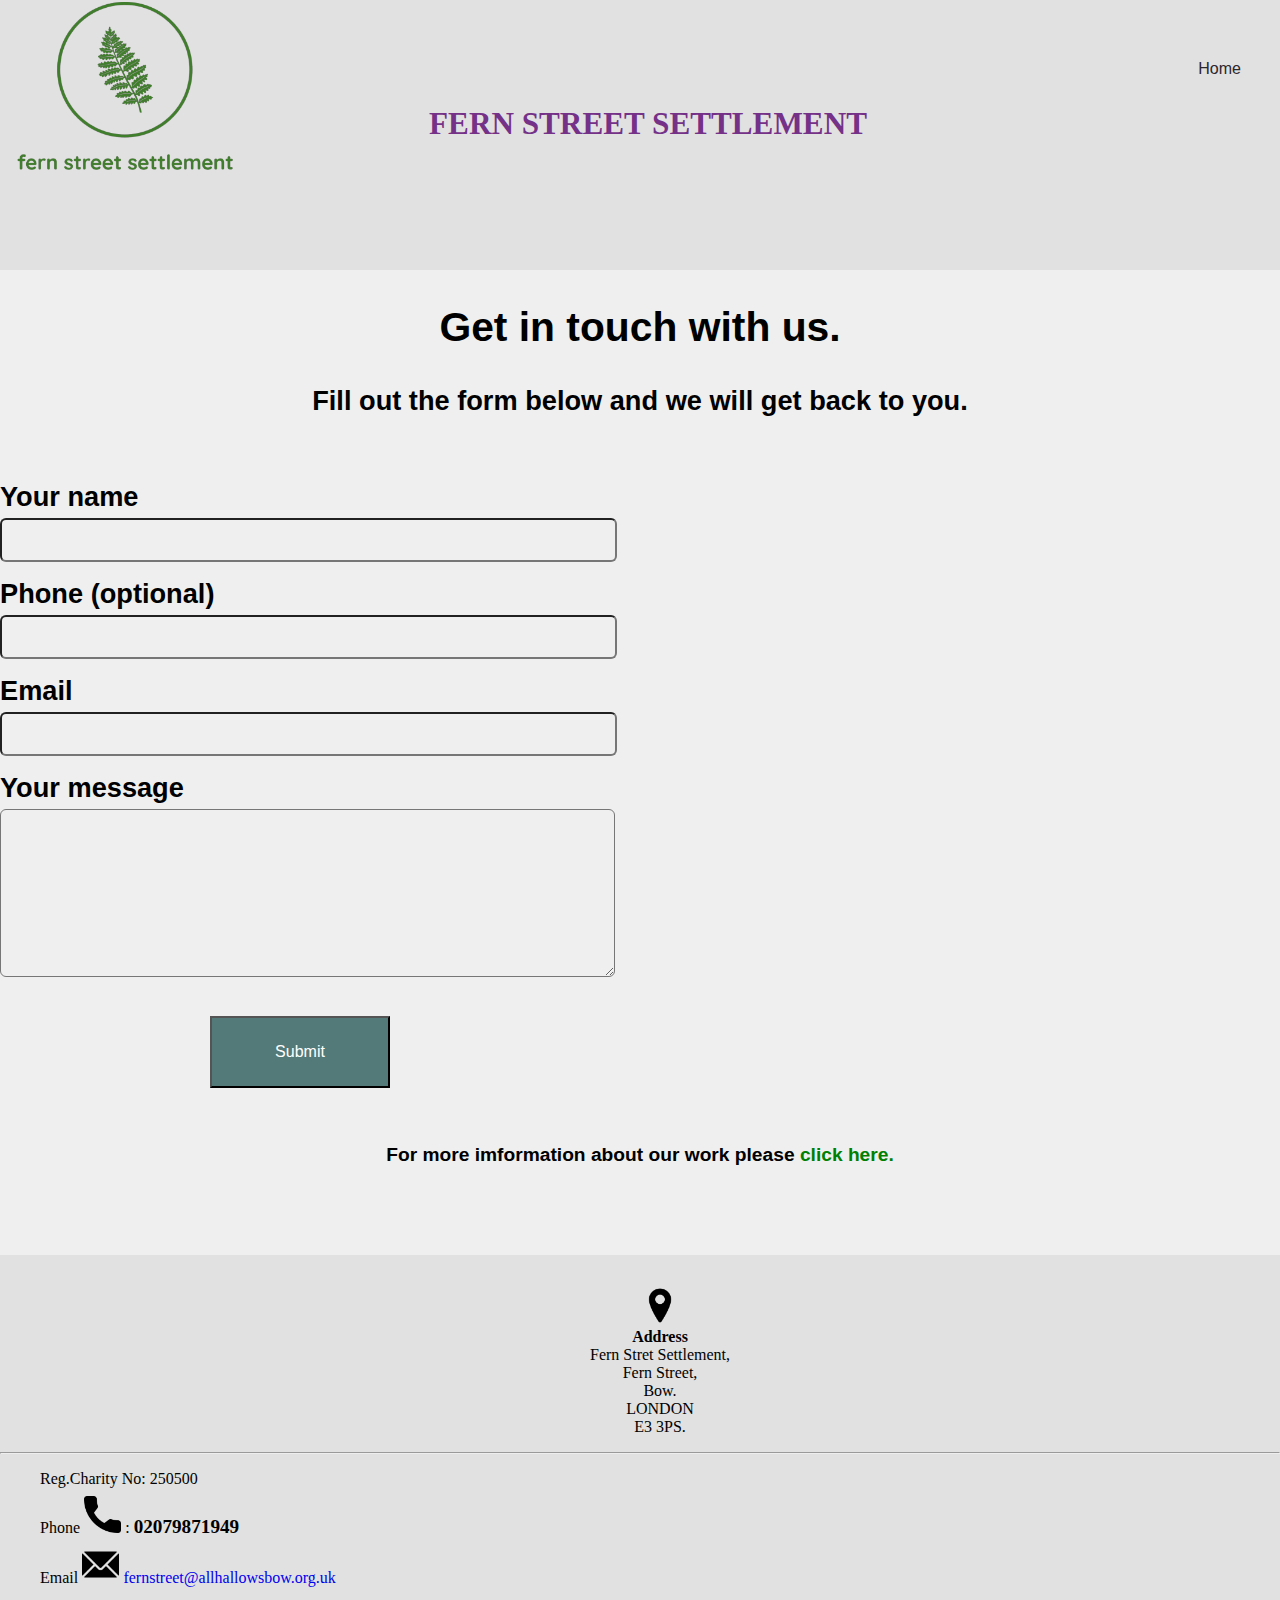
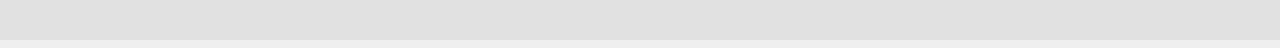
<file: contact.html>
<!DOCTYPE html>
<html lang="en" dir="ltr">
  <head>
    <meta charset="utf-8">
    <meta name="viewport" content="width=device-width,initial-scale=1">
    <title>FERN STREET SETTLEMENT/CONTACT</title>
    <!-- bootstrap css -->
    <link href="https://cdn.jsdelivr.net/npm/bootstrap@5.1.3/dist/css/bootstrap.min.css" rel="stylesheet" integrity="sha384-1BmE4kWBq78iYhFldvKuhfTAU6auU8tT94WrHftjDbrCEXSU1oBoqyl2QvZ6jIW3" crossorigin="anonymous">

    <!-- styled css -->
    <link rel="stylesheet" href="contact.css">
    <link rel="stylesheet" href="style.css">


    <!-- google fonts -->
    <link rel="preconnect" href="https://fonts.googleapis.com">
  </head>
  <body>
    <div class="">


      <!-- navigation bar -->
      <header>
        <div class="logo">
          <a href="index.html"><img src="fern.png" alt=""></a>

        </div>
        <div class="title">
          <h2>FERN STREET SETTLEMENT </h2>
        </div>
        <div class="nav">
          <ul>
            <li><a href="index.html">Home</a></li>
          </ul>

        </div>

      </header>

      <!-- main -->

      <main>
        <div align="center" class="container-fluid get-in-touch">
          <h2>Get in touch with us.</h2>
        <p>Fill out the form below and we will get back to you.</p>
        </div>
        <div class="container-fluid form">
          <form action="https://formsubmit.co/fernstreet@allhallowsbow.org.uk" method="POST">
            <div class="name">
              <label for="name">Your name</label>
              <input type="text" name="Name" id="name">
            </div>
            <div class="phone">
              <label for="number">Phone (optional)</label>
              <input type="number" name="Phone" id="number">
            </div>
            <div class="email">
              <label for="email">Email</label>
              <input type="email" name="Email" id="email">
            </div>
            <div class="message">
              <label for="message">Your message</label>
              <textarea id="message" name="Message" rows="8"></textarea>
            </div>
            <button type="submit" id="btn">Submit</button>

          </form>

        </div>

        <div align="center" class="conatainer-fluid more-info" >
          <p>For more imformation about our work please <a href=" http://fernstreetsettlement.withtank.com/"> click here.</a></p>
        </div>

      </main>
      <footer>
        <div class="row footer">

          <div align="center" class="col-lg-6 col-md-6" id="footer">
            <ul>
              <li><img class=" location" src="location.png"></li>
              <li class="address" style="font-weight:bold;">Address</li>
              <li>Fern Stret Settlement,</li>
              <li>Fern Street,</li>
              <li>Bow.</li>
              <li>LONDON</li>
              <li>E3 3PS.</li>
            </ul>
            <hr>
          </div>

          <div class="col-lg-6 col-md-6 li-margin" id="footer">
            <ul>
              <li>Reg.Charity No: 250500</li>
              <li> Phone <img src="call.png"> : <strong>02079871949</strong></li>
              <li>Email <img src="email.png" alt=""> <a href=" #">fernstreet@allhallowsbow.org.uk</a>
              </li>
            </ul>

          </div>

        </div>

      </footer>


    </div>
  </body>
</html>
</file>
<file: contact.css>
body {
  margin: 0;
  padding: 0;
  background: #EFEFEF;
}

main{
  position: relative;
}
/* get in touch */
.get-in-touch{
  margin-top: 2rem;
}


/* form */
form{
  width: 90%;
  max-width: 600px;
  margin-top: 4rem;
}
input{
  width: 100%;
  outline: 0;
  font-size: 1rem;
  font-family:'Source Sans Pro', Lora, sans-serif;
  margin-top: .3rem;
  margin-bottom: 1rem;
  padding: 1rem .4rem .4rem;
  border-radius: 6px;
  background: transparent;
}
textarea{
  resize: vertical;
  width: 100%;
  outline: 0;
  padding: 1rem 0.4rem 0.4rem;
  border-radius: 6px;
  font-size: 1rem;
  margin-top: .3rem;
  margin-bottom: 1rem;
  background: transparent
}

button{
  width: 30%;
  height: 8vh;
  margin-left: 35%;
  margin-top: 1rem;
  background:  #537a78;
  color: white;
  font-size: 1rem;
  font-family: sans-serif;
  outline: 0;
}
button:hover{
transform: translateY(5px);
outline: 0;
}

/* for more information */
.more-info{
  margin-top: 3rem;
}
.more-info p{
  line-height: 2;
  font-size: 1.2rem;
}
.more-info a{
  text-decoration: none;
  color: green;
  transition: 0.3s ease;
}
.more-info a:hover{
  color: #e30505;
}
/* media query small screens */
@media (max-width:500px) and (orientation:portrait){
form{
  margin: auto;
}
}

@media (max-height:500px) and (orientation:landscape){
  form{
    margin: auto;
  }
}

@media (min-width:501px) and (max-width: 880px) and (orientation:portrait){
  form{
    margin: auto;
  }
}

/* mediq query medium screens */
@media (min-width:881px) and (max-width:1199px) and (orientation:portrait){
  form{
    margin: auto;
  }
}
</file>
<file: style.css>
body {
  margin: 0;
  background: #EFEFEF;
}
a{
  text-decoration: none;
}

.bg {
  position: absolute;
  top: 0;
  right: 0;
  opacity: 0.09;
}




/* header */

header {
  padding: 0;
  height: 30vh;
  position: relative;
  display: flex;
  margin: auto;
  background: rgba(191, 191, 191, 0.3);
}

.logo {
  flex: 1;
  position: relative;
  margin-left: 1rem;
}

.logo img {
  width: 70%;
  position: absolute;
  top: 0;
}

.title {
  flex: 2;
  padding-top: 5rem;
  color: #753188;
  font-size: 1.3rem;
  text-align: center;
}

.nav {
  flex: 1;
  position: relative;
}

.nav ul {
  position: absolute;
  right: 2rem;
  top: 2.6rem;
}

.nav ul li {
  list-style: none;
  font-size: 1.rem;
  padding: 2px 3px;
}

.nav ul li a {
  text-decoration: none;
  color: #2C272E;
  font-family: sans-serif;
  font-weight: lighter;
  padding: 4px;
  transition: 0.5s;
}

.nav ul li a:hover {
  color: #e30505;
}



/* address */
.box-1 {
  width: 50%;
  position: relative;
  background: rgba(191, 191, 191, 0.5);
  padding: 0 10%;
  margin-bottom: 10rem;
}

.box-1 ul li {
  list-style: none;
}

.box-1 ul li a {
  text-decoration: none;
}

.box-1 .ul span {
  margin-left: 10px;
}

.box-1 .ul li {
  margin-bottom: .5rem;
}


/* main section*/

main{
  width: 100%;
  margin-top: .5rem;
  font-family: 'Source Sans Pro', Lora, sans-serif;
  font-weight: 600;
}
strong{
  font-size: 1.2rem;
}
.box-2{
  margin-bottom: 7rem;
  line-height: 2;
}
.box-3{
  margin-bottom: 7rem;
}
.bundle-woman{
  position: relative;
background: rgba(183, 193, 172, 0.2);
  display: flex;
  justify-content: center;align-items: center;
  padding: 2rem 0;
}
.bundle-woman img{
  width: 70%;
  border-radius: 6px;
}

.bundle-woman-text{
  padding-top: 3rem;
  background: rgba(183, 193, 172, 0.2);
}
.bundle-woman-text p {
  line-height: 2;
}

.box-4{
  line-height: 2;
  margin-top: 1rem;
}
.box-5{
  margin-top: 3rem;
}
.box-6 .object, .box-6 .means{
  margin-top: 5rem;
  line-height: 2;
}

.object-box{
  background: rgba(241, 130, 141, 0.05);
  padding-top: 1.5rem;
  padding-bottom: 3rem;
  border-radius: 6px;
  transition: 0.4s;
}
.object-box:hover{
  border: .5px solid rgba(128,128,128,0.3);
}
.means-box{
  padding-top: 1.5rem;
  background: rgba(241, 130, 141, 0.05);
  border-radius: 6px;
  transition: 0.4s;
}
.means-box:hover{
  border: .5px solid rgba(128,128,128,0.3);
}
.object-icon{
  width: 30%;
  margin-bottom: 3rem;
}
.box-7 {
  margin-top: 7rem;
}
.box-7 p {
  line-height: 2;
  font-weight: 600;
}
.box-7 a {
  text-decoration: none;
  color: green;
  transition: 0.3s ease;
}

.box-7 a:hover {
  color: #e30505;
}

/* footer section */
.footer{
  margin-top: 5rem;
  background: rgba(191, 191, 191, 0.3);
  padding-top: 2rem;
}
#footer img {
  width: 3%;
}


.box-8{
  margin: auto;
}
#footer li {
  list-style: none;
}
.li-margin li{
  margin-bottom: .5rem;
}

/* media query small screens */
@media (max-width:500px) and (orientation:portrait){
  body {
    padding: 0 5px;
  }
  .box-1{
    width: 100%;
    padding: 0;
  }

  .bg{
    right:10px;
    top: 6rem;
  }
  .logo{
    margin-left: .5rem;
    margin-top: 1rem;
  }
  .logo img {
    width: 120%;
  }
  .title{
    padding-top: 6.5rem;
  }
  .nav ul {
      right: 1rem;
    }

    .box-2{
      margin-bottom: 4rem;
      line-height: 2;
    }

    .box-3{
      margin-bottom: 4rem;
    }
    .object-box{

    }
  
  .footer{
      padding-top:1rem;
      padding-bottom: 2.3rem;
    }
}

@media (max-height:500px) and (orientation:landscape){

  .title{
    padding-top: 2rem;
  }
  
  .footer{
      padding-top:1rem;
      padding-bottom: 2.3rem;
    }
}


@media (min-width:501px) and (max-width: 880px) and (orientation:portrait){
  .box-1{
    width: 80%;
    padding: 0;
  }

  .bg{
    right:10px;
    top: 6rem;
  }
  .logo{
    margin-left: .5rem;
    margin-top: 1rem;
  }
  .logo img {
    width: 120%;
  }
  .title{
    padding-top: 14rem;
  }
  .nav ul {
      right: 1rem;
    }

    .box-2{
      margin-bottom: 4rem;
      line-height: 2;
    }

    .box-3{
      margin-bottom: 4rem;
    }
  
  .footer{
      padding-top:1rem;
      padding-bottom: 2.3rem;
    }
}

/* mediq query medium screens */
@media (min-width:881px) and (max-width:1199px) and (orientation:portrait){
  .box-1{
    width: 80%;
    padding: 0;
  }
  .logo{
    margin-left: .5rem;
    margin-top: 1rem;
  }
  .logo img {
    width: 120%;
  }
  .title{
    padding-top: 17rem;
  }
  .title h2{
    font-size: 2.1rem;
  }
  .nav ul {
      right: 1rem;
    }
    .nav ul li a{
      font-size: 1.5rem;
    }
    main{
      font-size: 1.7rem;
    }
  
  .footer{
      padding-top:1rem;
      padding-bottom: 2.3rem;
    }
}
@media (min-height:881px) and (max-height:1199px) and (orientation:landscape){
  main{
    font-size: 1.7rem;
  }
  
  .footer{
      padding-top:1rem;
      padding-bottom: 2.3rem;
    }
}
</file>
